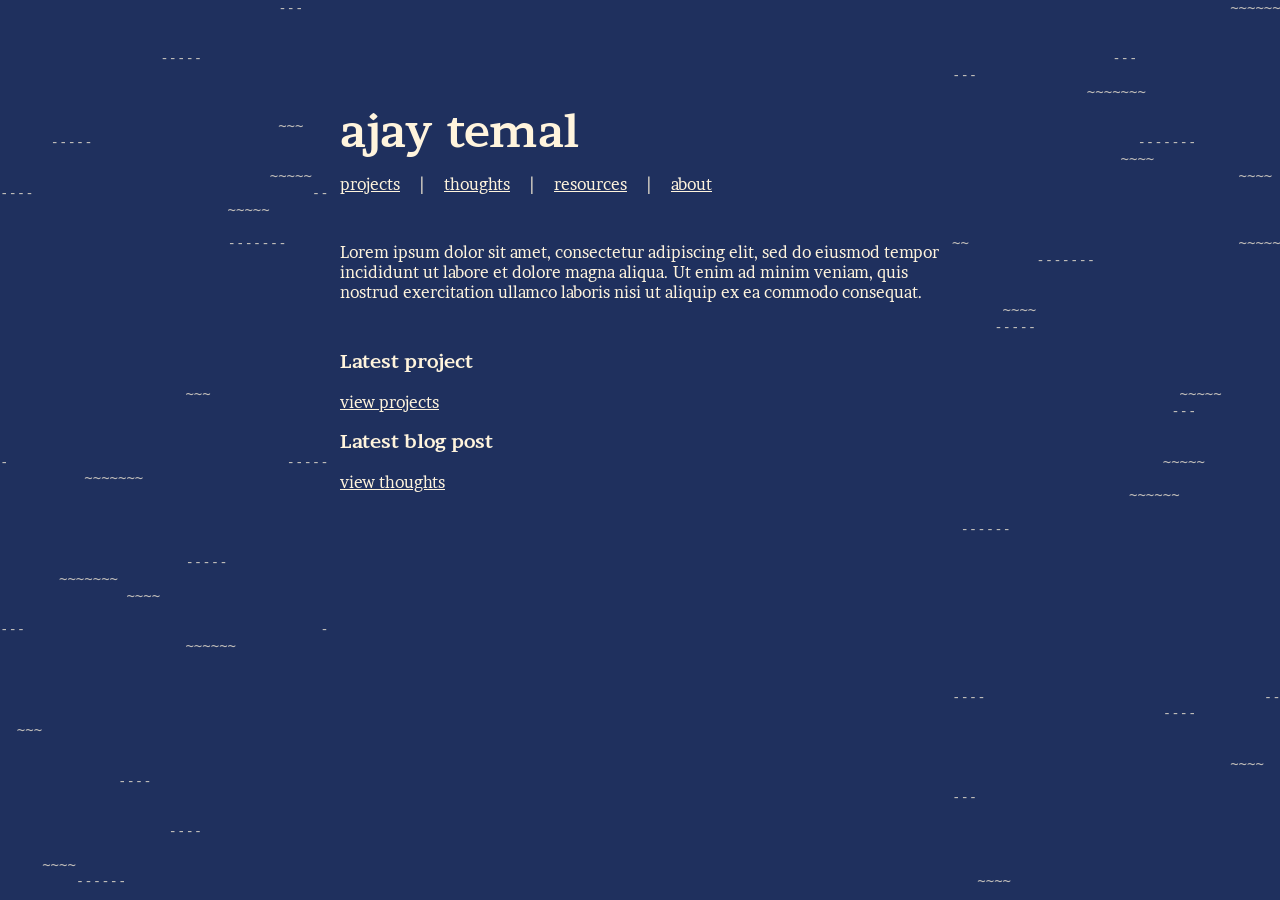
<file: index.html>
<!DOCTYPE html>
<html lang="en">

<head>
  <meta charset="UTF-8">
  <meta name="viewport" content="width=device-width, initial-scale=1.0">

  <title>Home</title>
  <link href="https://fonts.googleapis.com/css2?family=Brawler:ital,wght@0,400;0,700;1,400;1,700&display=swap" rel="stylesheet">
  <link rel="stylesheet" href="style.css">
</head>

<body>

  <pre id="ascii-left" class="ascii-gutter" aria-hidden="true"></pre>
  <pre id="ascii-right" class="ascii-gutter" aria-hidden="true"></pre>

  <header>
    <p class="site-name"><a href="index.html">ajay temal</a></p>
    <nav>
      <a href="projects.html">projects</a>
      |
      <a href="blogs.html">thoughts</a>
      |
      <a href="resources.html">resources</a>
      |
      <a href="about.html">about</a>
    </nav>
  </header>

  <main>

    <section>
      <p>
        Lorem ipsum dolor sit amet, consectetur adipiscing elit, sed do eiusmod tempor incididunt ut labore et dolore magna aliqua. Ut enim ad minim veniam, quis nostrud exercitation ullamco laboris nisi ut aliquip ex ea commodo consequat.
      </p>
    </section>

    <section>
      <article>
        <h3>Latest project</h3>
        <a href="projects.html">view projects</a>
      </article>

      <article>
        <h3>Latest blog post</h3>
        <a href="blogs.html">view thoughts</a>
      </article>

    </section>

  </main>

  <script src="script.js" defer></script>
</body>

</html>
</file>
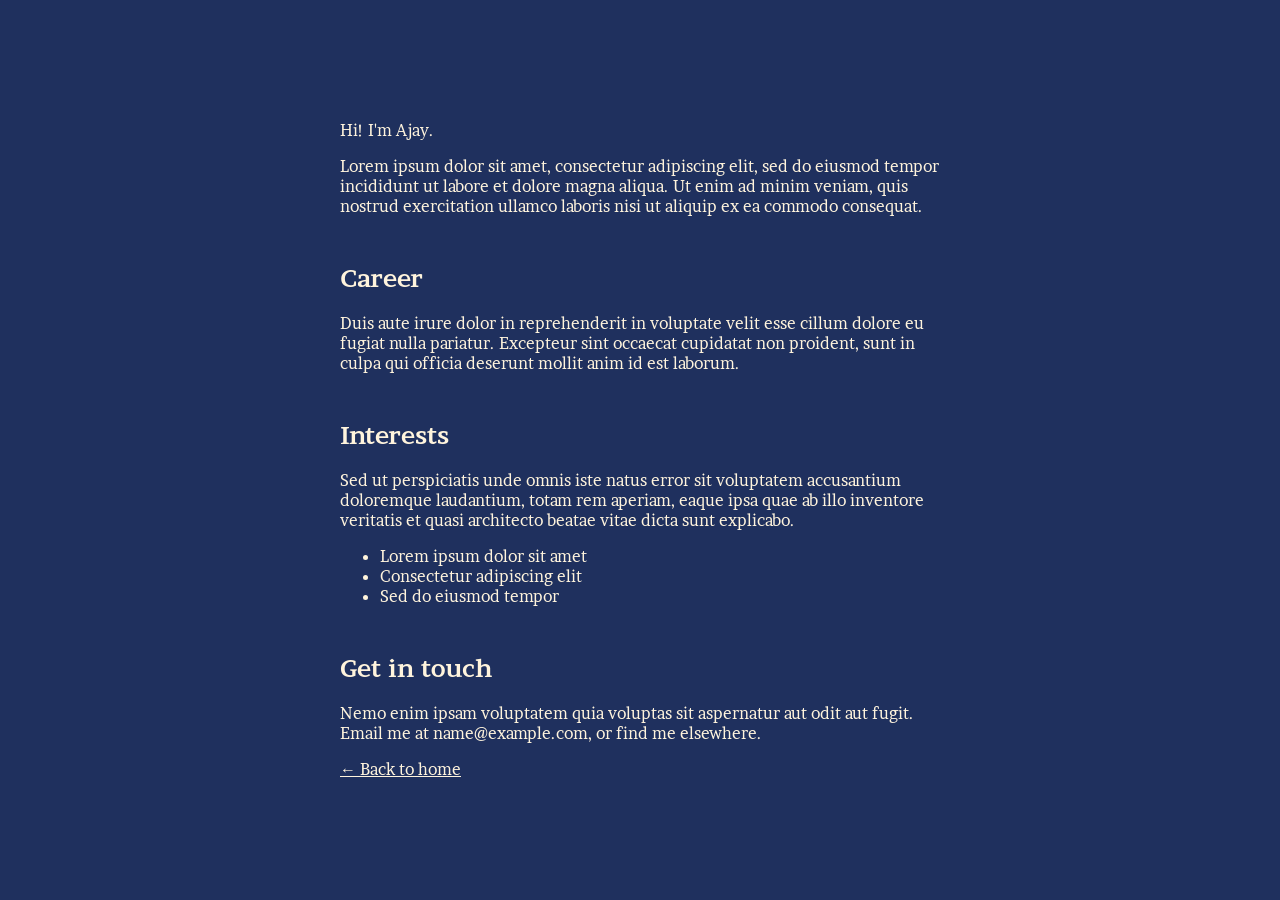
<file: about.html>
<!DOCTYPE html>
<html lang="en">

<head>
  <meta charset="UTF-8">
  <meta name="viewport" content="width=device-width, initial-scale=1.0">

  <title>About</title>
  <link href="https://fonts.googleapis.com/css2?family=Brawler:ital,wght@0,400;0,700;1,400;1,700&display=swap" rel="stylesheet">
  <link rel="stylesheet" href="style.css">
</head>

<body>


  <main>

    <section>
      <p>Hi! I'm Ajay.</p>
      <p>
        Lorem ipsum dolor sit amet, consectetur adipiscing elit, sed do eiusmod tempor incididunt ut labore et dolore magna aliqua. Ut enim ad minim veniam, quis nostrud exercitation ullamco laboris nisi ut aliquip ex ea commodo consequat.
      </p>
    </section>

    <section>
      <h2>Career</h2>
      <p>
        Duis aute irure dolor in reprehenderit in voluptate velit esse cillum dolore eu fugiat nulla pariatur. Excepteur sint occaecat cupidatat non proident, sunt in culpa qui officia deserunt mollit anim id est laborum.
      </p>
    </section>

    <section>
      <h2>Interests</h2>
      <p>
        Sed ut perspiciatis unde omnis iste natus error sit voluptatem accusantium doloremque laudantium, totam rem aperiam, eaque ipsa quae ab illo inventore veritatis et quasi architecto beatae vitae dicta sunt explicabo.
      </p>
      <ul>
        <li>Lorem ipsum dolor sit amet</li>
        <li>Consectetur adipiscing elit</li>
        <li>Sed do eiusmod tempor</li>
      </ul>
    </section>

    <section>
      <h2>Get in touch</h2>
      <p>
        Nemo enim ipsam voluptatem quia voluptas sit aspernatur aut odit aut fugit. Email me at name@example.com, or find me elsewhere.
      </p>
    </section>

    <p><a href="index.html">← Back to home</a></p>

  </main>

</body>

</html>
</file>
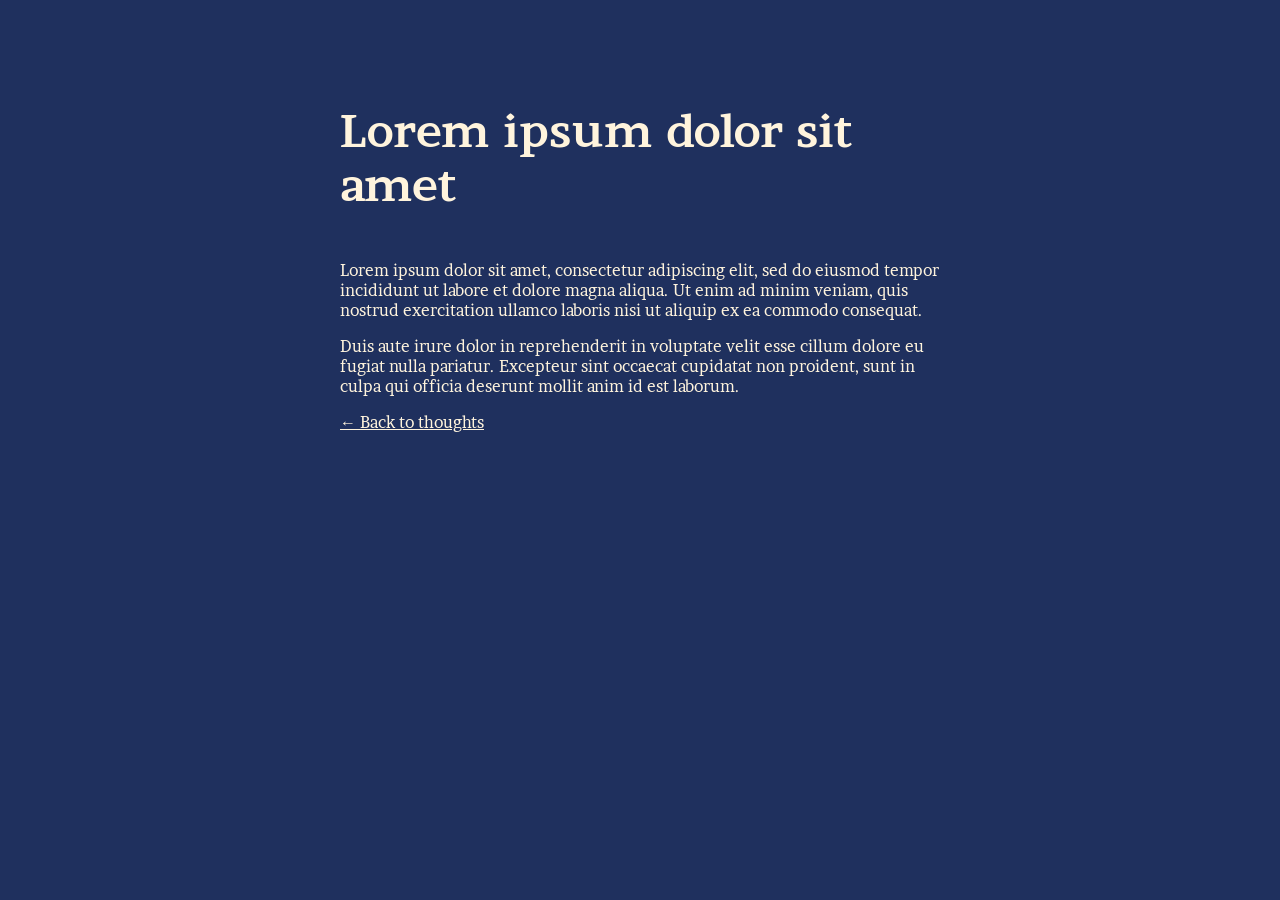
<file: blog-01.html>
<!DOCTYPE html>
<html lang="en">

<head>
  <meta charset="UTF-8">
  <meta name="viewport" content="width=device-width, initial-scale=1.0">

  <title>Lorem ipsum dolor sit amet</title>
  <link href="https://fonts.googleapis.com/css2?family=Brawler:ital,wght@0,400;0,700;1,400;1,700&display=swap" rel="stylesheet">
  <link rel="stylesheet" href="style.css">
</head>

<body>

  <header>
    <p class="site-name">Lorem ipsum dolor sit amet</p>
  </header>

  <main>

    <section>
      <p>
        Lorem ipsum dolor sit amet, consectetur adipiscing elit, sed do eiusmod tempor incididunt ut labore et dolore magna aliqua. Ut enim ad minim veniam, quis nostrud exercitation ullamco laboris nisi ut aliquip ex ea commodo consequat.
      </p>
      <p>
        Duis aute irure dolor in reprehenderit in voluptate velit esse cillum dolore eu fugiat nulla pariatur. Excepteur sint occaecat cupidatat non proident, sunt in culpa qui officia deserunt mollit anim id est laborum.
      </p>
    </section>

    <p><a href="blogs.html">← Back to thoughts</a></p>

  </main>

</body>

</html>
</file>
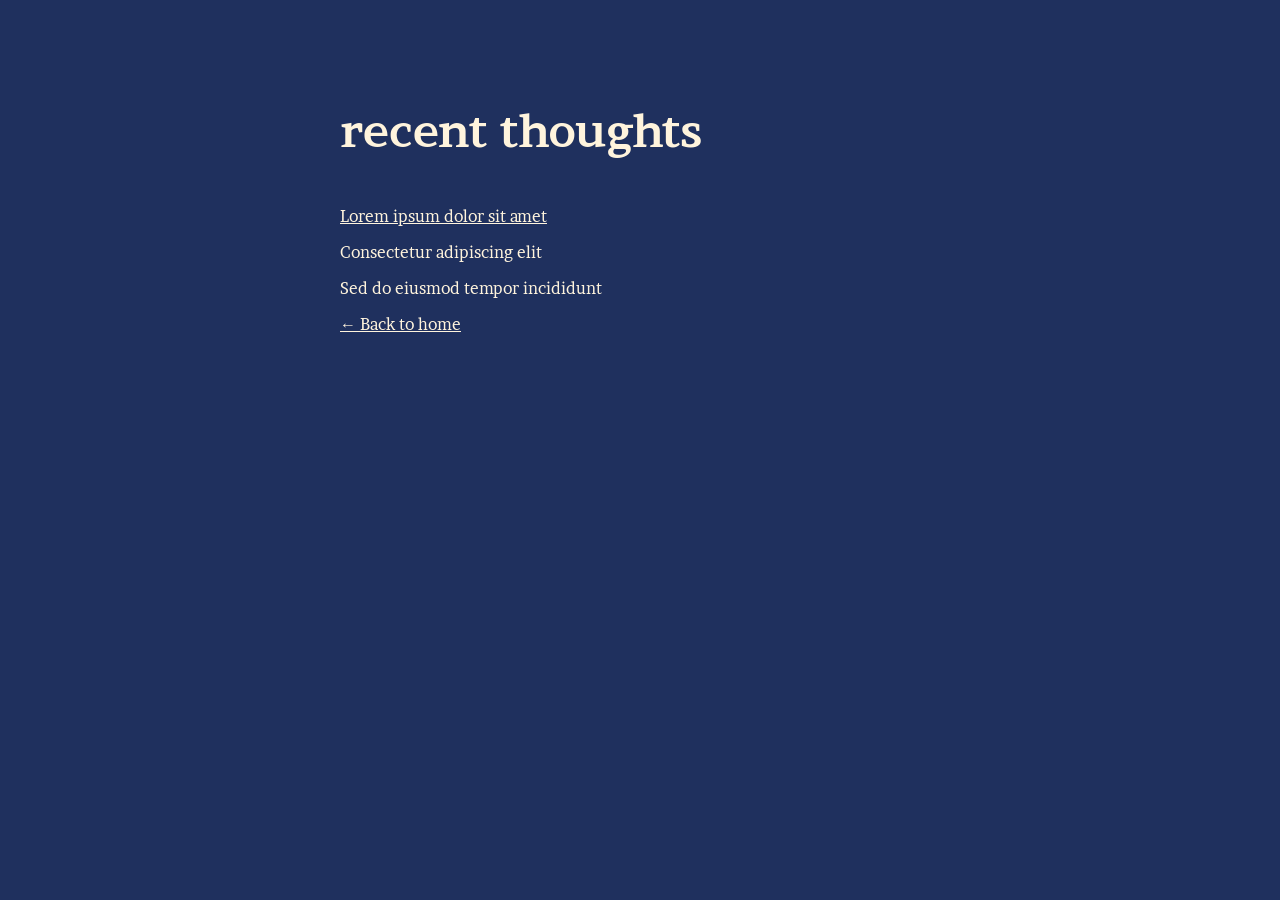
<file: blogs.html>
<!DOCTYPE html>
<html lang="en">

<head>
  <meta charset="UTF-8">
  <meta name="viewport" content="width=device-width, initial-scale=1.0">

  <title>Thoughts</title>
  <link href="https://fonts.googleapis.com/css2?family=Brawler:ital,wght@0,400;0,700;1,400;1,700&display=swap" rel="stylesheet">
  <link rel="stylesheet" href="style.css">
</head>

<body>

  <header>
    <p class="site-name">recent thoughts</p>
  </header>

  <main>

    <section>
      <p><a href="blog-01.html">Lorem ipsum dolor sit amet</a></p>
      <p>Consectetur adipiscing elit</p>
      <p>Sed do eiusmod tempor incididunt</p>
    </section>

    <p><a href="index.html">← Back to home</a></p>

  </main>

</body>

</html>
</file>
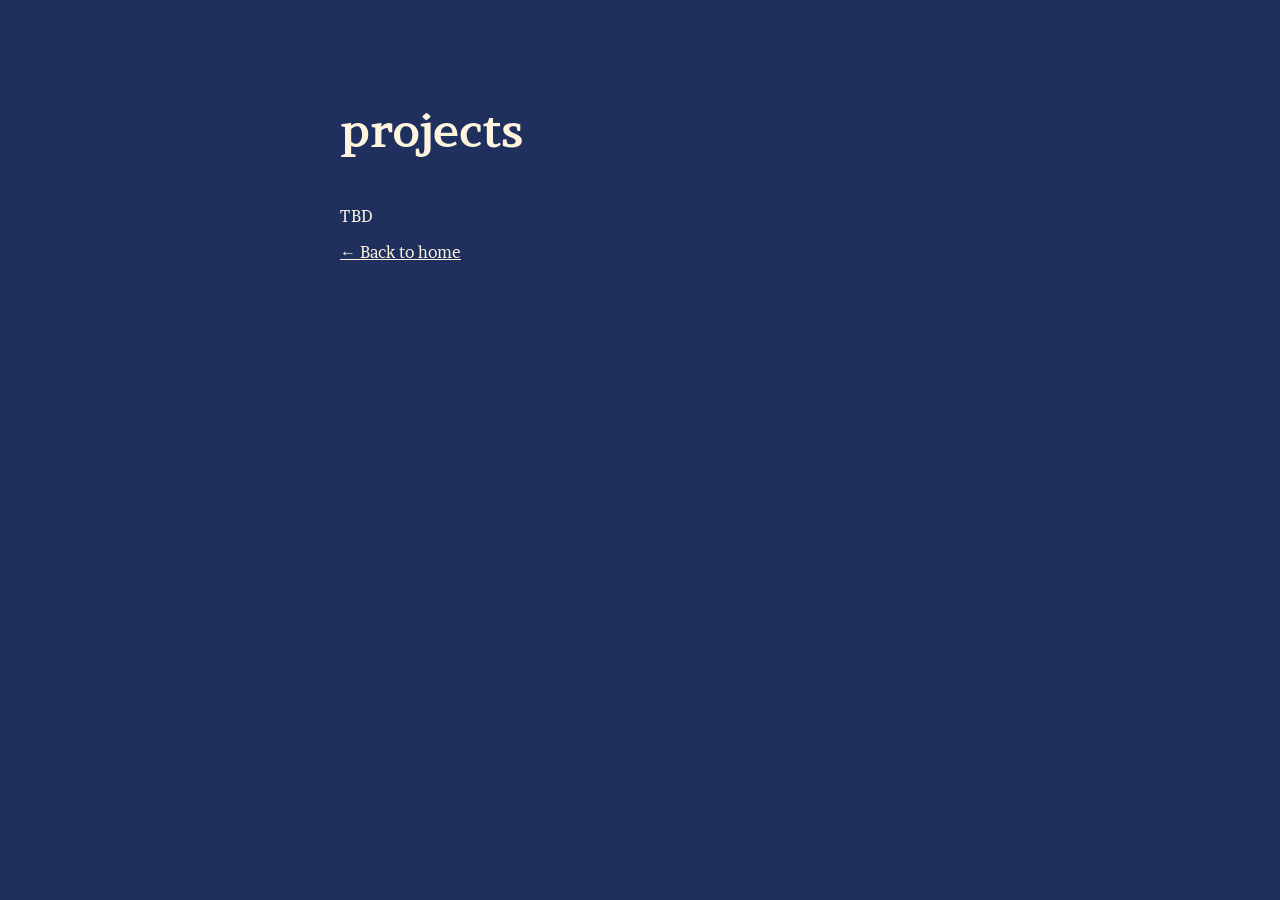
<file: projects.html>
<!DOCTYPE html>
<html lang="en">

<head>
  <meta charset="UTF-8">
  <meta name="viewport" content="width=device-width, initial-scale=1.0">

  <title>Projects</title>
  <link href="https://fonts.googleapis.com/css2?family=Brawler:ital,wght@0,400;0,700;1,400;1,700&display=swap" rel="stylesheet">
  <link rel="stylesheet" href="style.css">
</head>

<body>

  <header>
    <p class="site-name">projects</p>
  </header>

  <main>

    <section>
      <p>TBD</p>
    </section>

    <p><a href="index.html">← Back to home</a></p>

  </main>

</body>

</html>
</file>
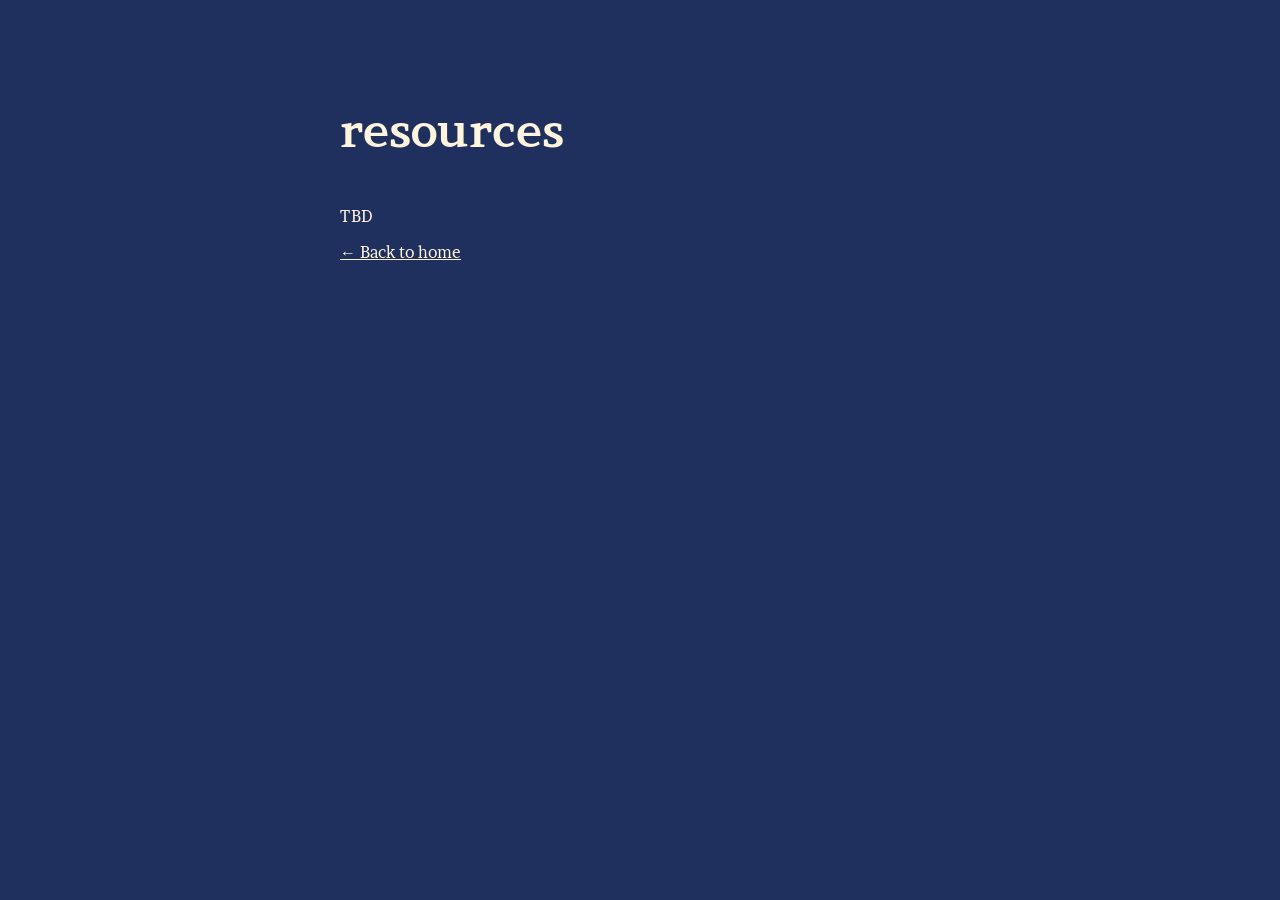
<file: resources.html>
<!DOCTYPE html>
<html lang="en">

<head>
  <meta charset="UTF-8">
  <meta name="viewport" content="width=device-width, initial-scale=1.0">

  <title>Resources</title>
  <link href="https://fonts.googleapis.com/css2?family=Brawler:ital,wght@0,400;0,700;1,400;1,700&display=swap" rel="stylesheet">
  <link rel="stylesheet" href="style.css">
</head>

<body>

  <header>
    <p class="site-name">resources</p>
  </header>

  <main>

    <section>
      <p>TBD</p>
    </section>

    <p><a href="index.html">← Back to home</a></p>

  </main>

</body>

</html>
</file>
<file: style.css>
html {
  min-height: 100vh;
  background-color: #1F305E;
}

body {
  position: relative;
  z-index: 1;
  width: 85%;
  max-width: 600px;
  margin: 80px auto;
  padding: 24px 48px;
  color: #fff4dd;
  font-family: "Brawler", serif;
}

.ascii-gutter {
  position: fixed;
  top: 0;
  bottom: 0;
  z-index: -1;
  width: calc((100% - min(600px, 85%)) / 2 - 12px);
  height: auto;
  margin: 0;
  padding: 0;
  overflow: hidden;
  background: none;
  color: #fff4dd;
  font-family: ui-monospace, "Cascadia Mono", "SF Mono", Menlo, monospace;
  font-size: 14px;
  line-height: 1.2;
  white-space: pre;
  opacity: 0.72;
  pointer-events: none;
  user-select: none;
}

#ascii-left {
  left: 0;
}

#ascii-right {
  right: 0;
}

@media (max-width: 900px) {
  .ascii-gutter {
    display: none;
  }
}

a {
  color: inherit;
}

.site-name {
  font-size: 2.75rem;
  font-weight: 700;
  margin: 0 0 1rem;
}

.site-name a {
  text-decoration: none;
}

nav {
  display: flex;
  flex-wrap: wrap;
  gap: 0.75rem 1.25rem;
}

header {
  margin-bottom: 3rem;
}

main section + section {
  margin-top: 3rem;
}
</file>
